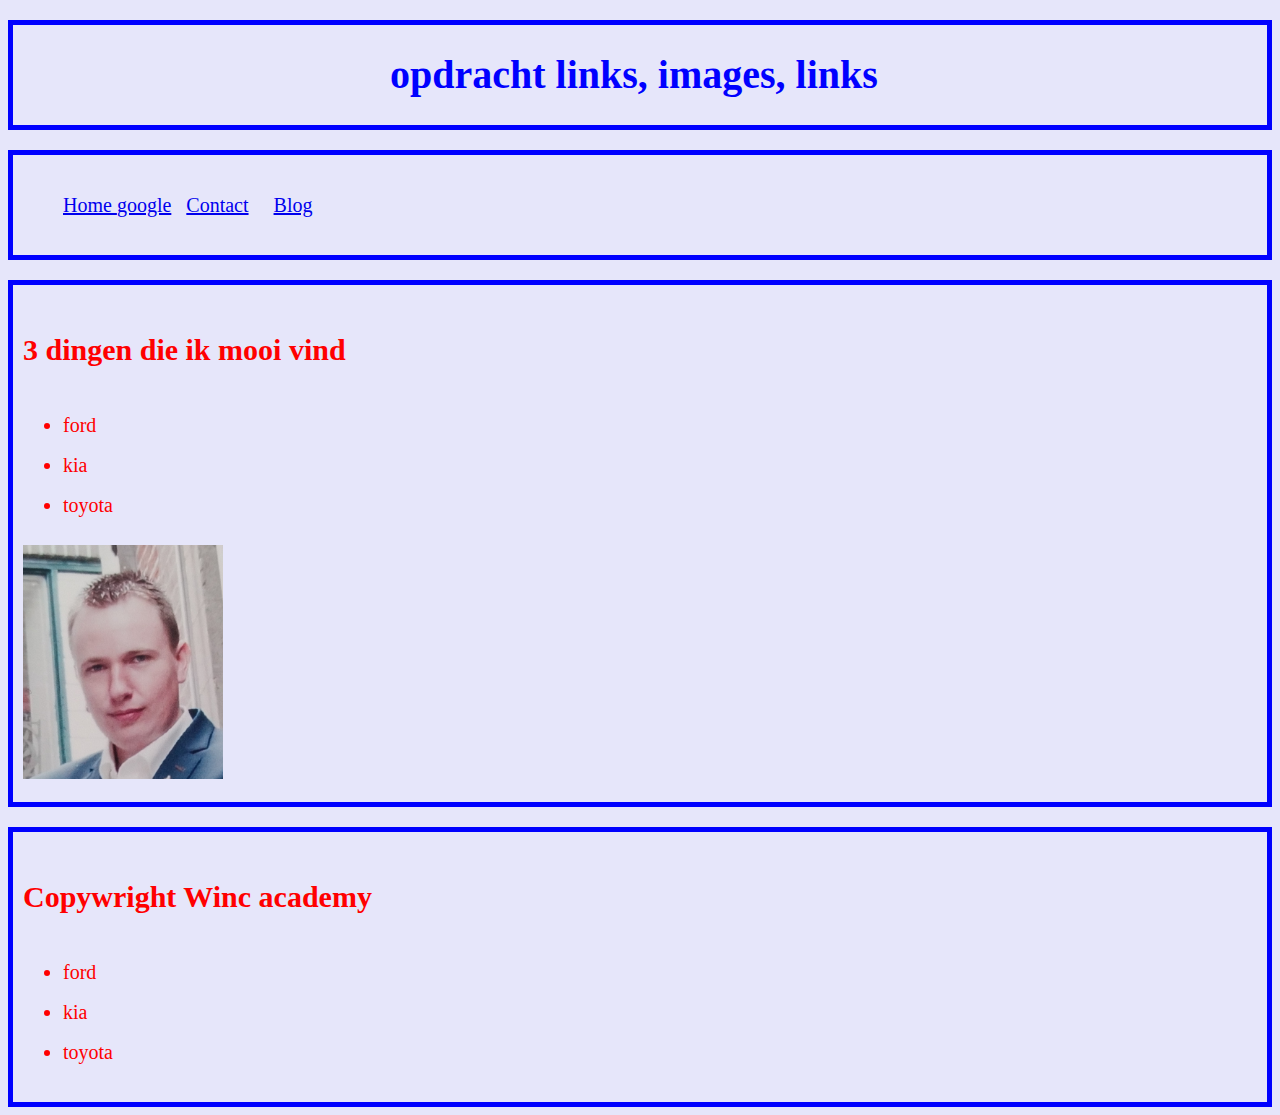
<file: Flexbox introductie/index.html>
<!DOCTYPE html>
<html>

<head>
    <title> Opdracht 3 html </title>
    <link rel="stylesheet" type="text/css" href="index.css">
</head>
</head>

<body>

    <header class="black">
        <h1 class="center-title">opdracht links, images, links</h1>
    </header>

    <nav class="black">
        <ul class="navigation-links">
            <il><a href="about.html">Home </a></il>
            <il><a href="http://www.google.nl">google</a></il>
            <li><a href="contact.html">Contact</a></li>
            <li><a href="blog.html">Blog</a></li>
        </ul>
    </nav>

    <main class="black">

        <section>
            <h2>3 dingen die ik mooi vind</h2>
            <ul>
                <li>ford</li>
                <li>kia</li>
                <li>toyota</li>
            </ul>
        </section>

        <section>
            <img width="200" src="img/profielfoto.jpg">
        </section>
    </main>

    <footer class="black">
        <h2>Copywright Winc academy</h2>
        <ul>
            <li>ford</li>
            <li>kia</li>
            <li>toyota</li>
        </ul>
    </footer>

</body>

</html>
</file>
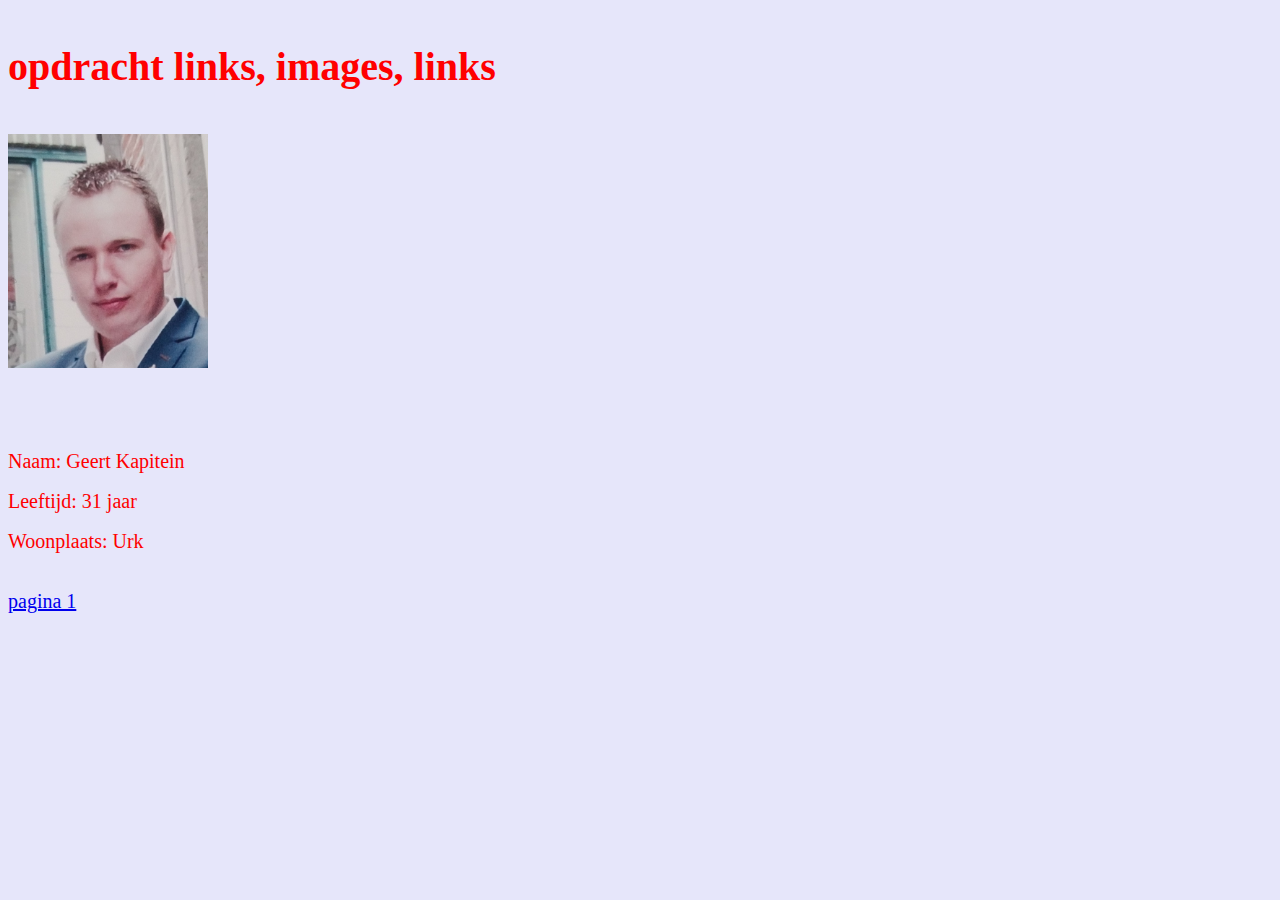
<file: Flexbox introductie/about.html>
<!DOCTYPE html>
<html>

<head>
    <title> Opdracht 3 html </title>
    <link rel="stylesheet" type="text/css" href="index.css">
</head>
</head>

<body>

    <header>
        <h1>opdracht links, images, links</h1>
    </header>

    <main>
        <section>
            <img width="200" src="img/profielfoto.jpg">
        </section>
        <br />
        <section>
            <p>Naam: Geert Kapitein<br />Leeftijd: 31 jaar <br />Woonplaats: Urk</p>
        </section>
    </main>
    <footer>
        <nav>
            <a href="index.html">pagina 1 </a>
        </nav>
    </footer>
</body>

</html>
</file>
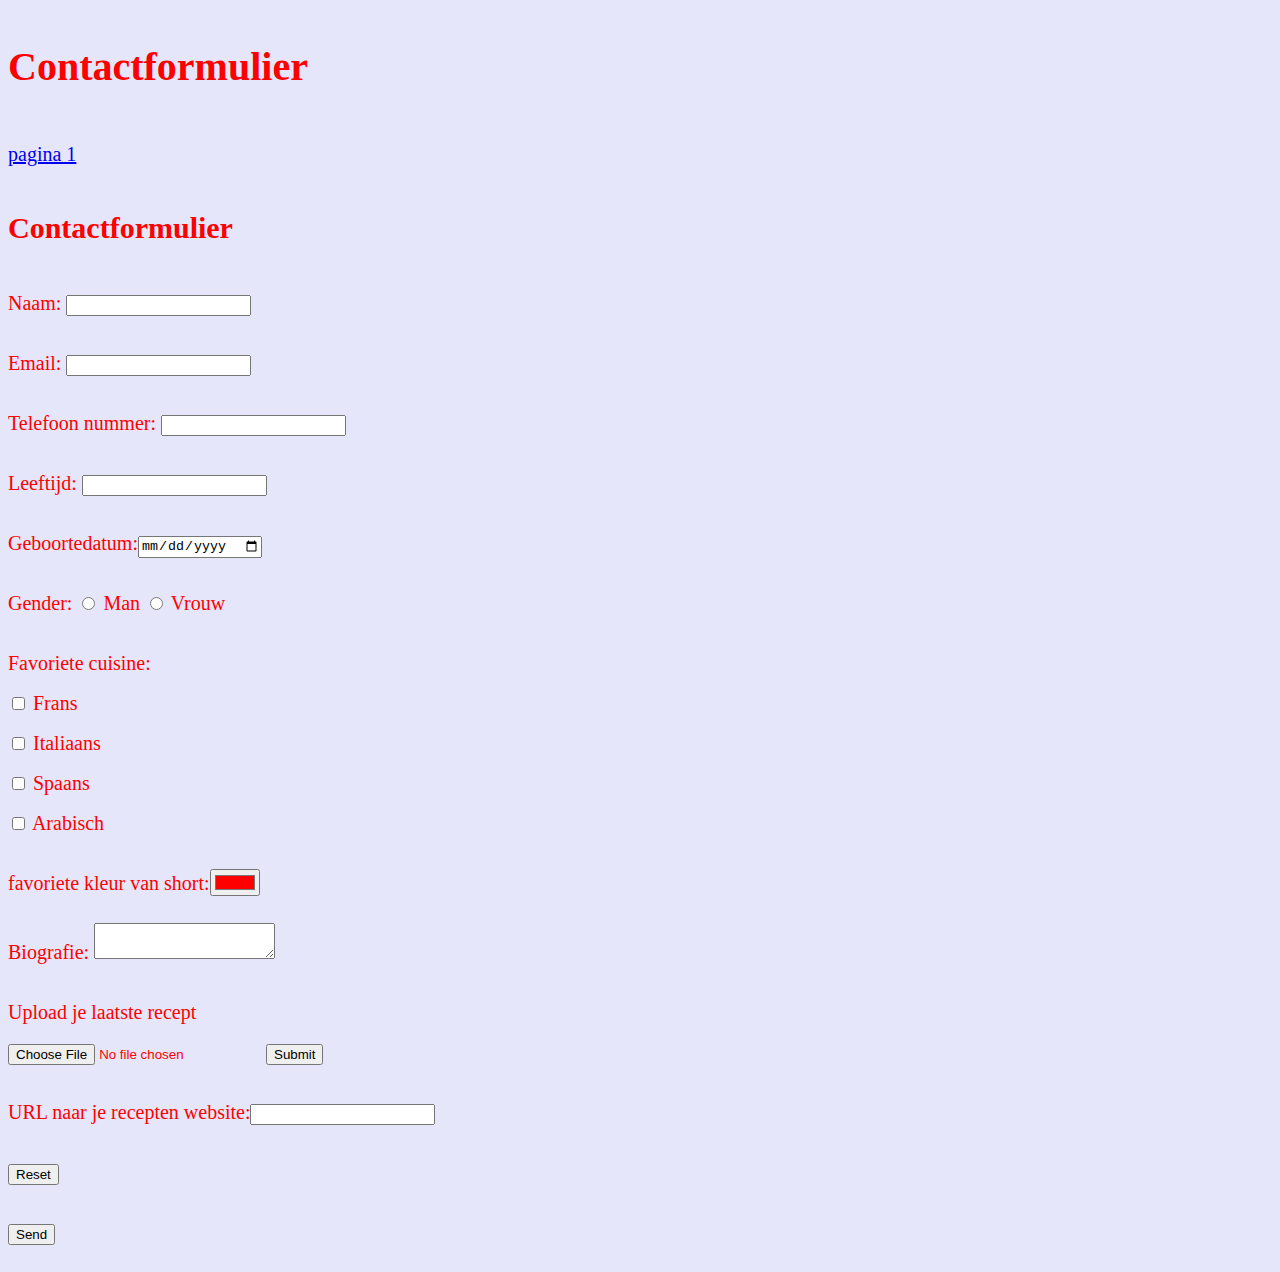
<file: Flexbox introductie/contact.html>
<!DOCTYPE html>
<html>

<head>
    <title> Opdracht basic html formulier </title>
    <link rel="stylesheet" type="text/css" href="index.css">
</head>

<body>

    <header>
        <h1>Contactformulier</h1>
    </header>

    <nav>
        <a href="index.html">pagina 1 </a>
    </nav>

    <main>
        <h2>Contactformulier</h2>
        <form name="contact" method="POST" data-netlify="true">
            <p>
                <label>Naam: <input type="text" name="Naam" /></label>
            </p>
            <p>
                <label>Email: <input type="email" name="Email" /></label>
            </p>
            <p>
                <label>Telefoon nummer: <input type="text" name="name" /></label>
            </p>
            <p>
                <label>Leeftijd: <input type="text" name="Leeftijd" /></label>
            </p>
            <p>
                <label>Geboortedatum:<input type="date" name="Geboortedatum"></label>
            </p>
            <p>
                <label>Gender: <input type="radio" name="gender" value="male">
                    <label for="male">Man</label>
                    <input type="radio" name="gender" value="female">
                    <label for="female">Vrouw</label>
            </p>
            <p>
                <label> Favoriete cuisine:<br><input type="checkbox" name="cuisine1" value="Frans">
                    <label for="cuisine1"> Frans </label><br>
                    <input type="checkbox" name="cuisine2" value="Italiaans">
                    <label for="cuisine2"> Italiaans </label><br>
                    <input type="checkbox" name="cuisine3" value="Spaans">
                    <label for="cuisine3"> Spaans </label><br>
                    <input type="checkbox" name="cuisine4" value="Arabisch">
                    <label for="cuisine4"> Arabisch </label><br></label>
            </p>
            <p>
                <label>favoriete kleur van short:<input type="color" name="favcolor" value="#ff0000"></label>
            </p>
            <p>
                <label>Biografie: <textarea name="Biografie"></textarea></label>
            </p>
            <p>
                <label>Upload je laatste recept<br><input type="file" name="filename">
                    <input type="submit"></label>
            </p>
            <p>
                <label>URL naar je recepten website:<input type="url" name="recepten website"></label>
            </p>
            <p>
                <input type="reset">
            </p>

            <p>
                <button type="submit">Send</button>
            </p>
        </form>
        </form>
    </main>

    <footer>
    </footer>
</body>

</html>
</file>
<file: Flexbox introductie/index.css>
.black{
    border: 5px solid blue;
    margin-top: 20px;
    padding: 10px;
}

.center-title{
    color: blue;
    margin: 0 auto;
    width: 500px;
}

.navigation-links li{
    display: inline;
    margin: 10px;
}

.blogpost-container {
    display: flex;
    width: 100%;
    justify-content: flex-end;
    flex-wrap: wrap;
  }

 .blogpost {
    width: 300px; 
    border: 1px solid black;
 }

@media (min-width: 1024px) {
    html{
        background-color: lavender;
        color: red;
        font-size: 20px;
        line-height: 2;
    }
 
    }
}
</file>
